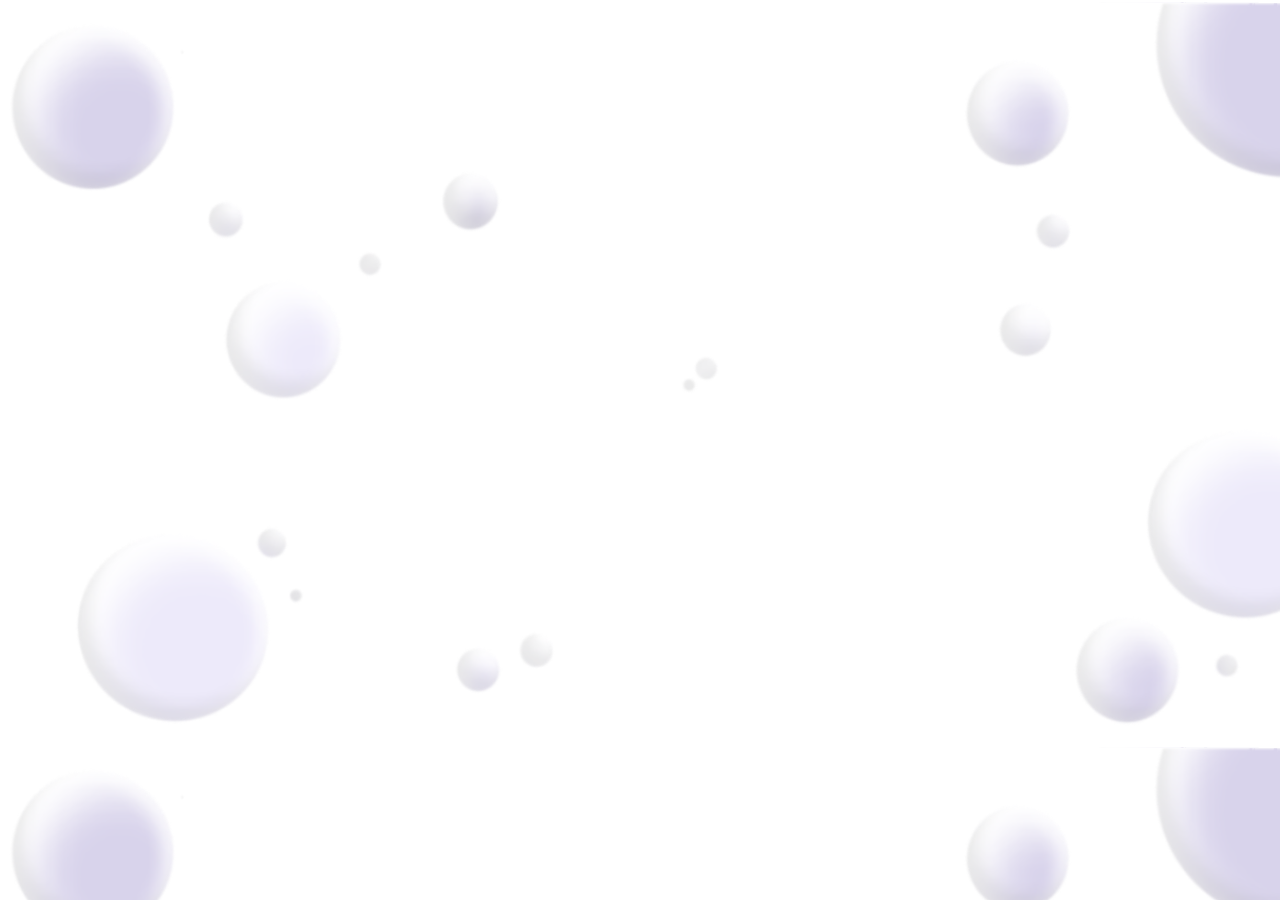
<file: web/index.html>
<html>
    <head>
        <title>TODO supply a title</title>
        <meta charset="UTF-8">
        <meta name="viewport" content="width=device-width, initial-scale=1.0">
        <link href="style/css.css" type="text/css" rel="stylesheet">
    </head>
    <body >
        
    </body>
</html>
</file>
<file: web/style/css.css>
body{
    background-image: url(../img/bubles.png);
}
</file>
